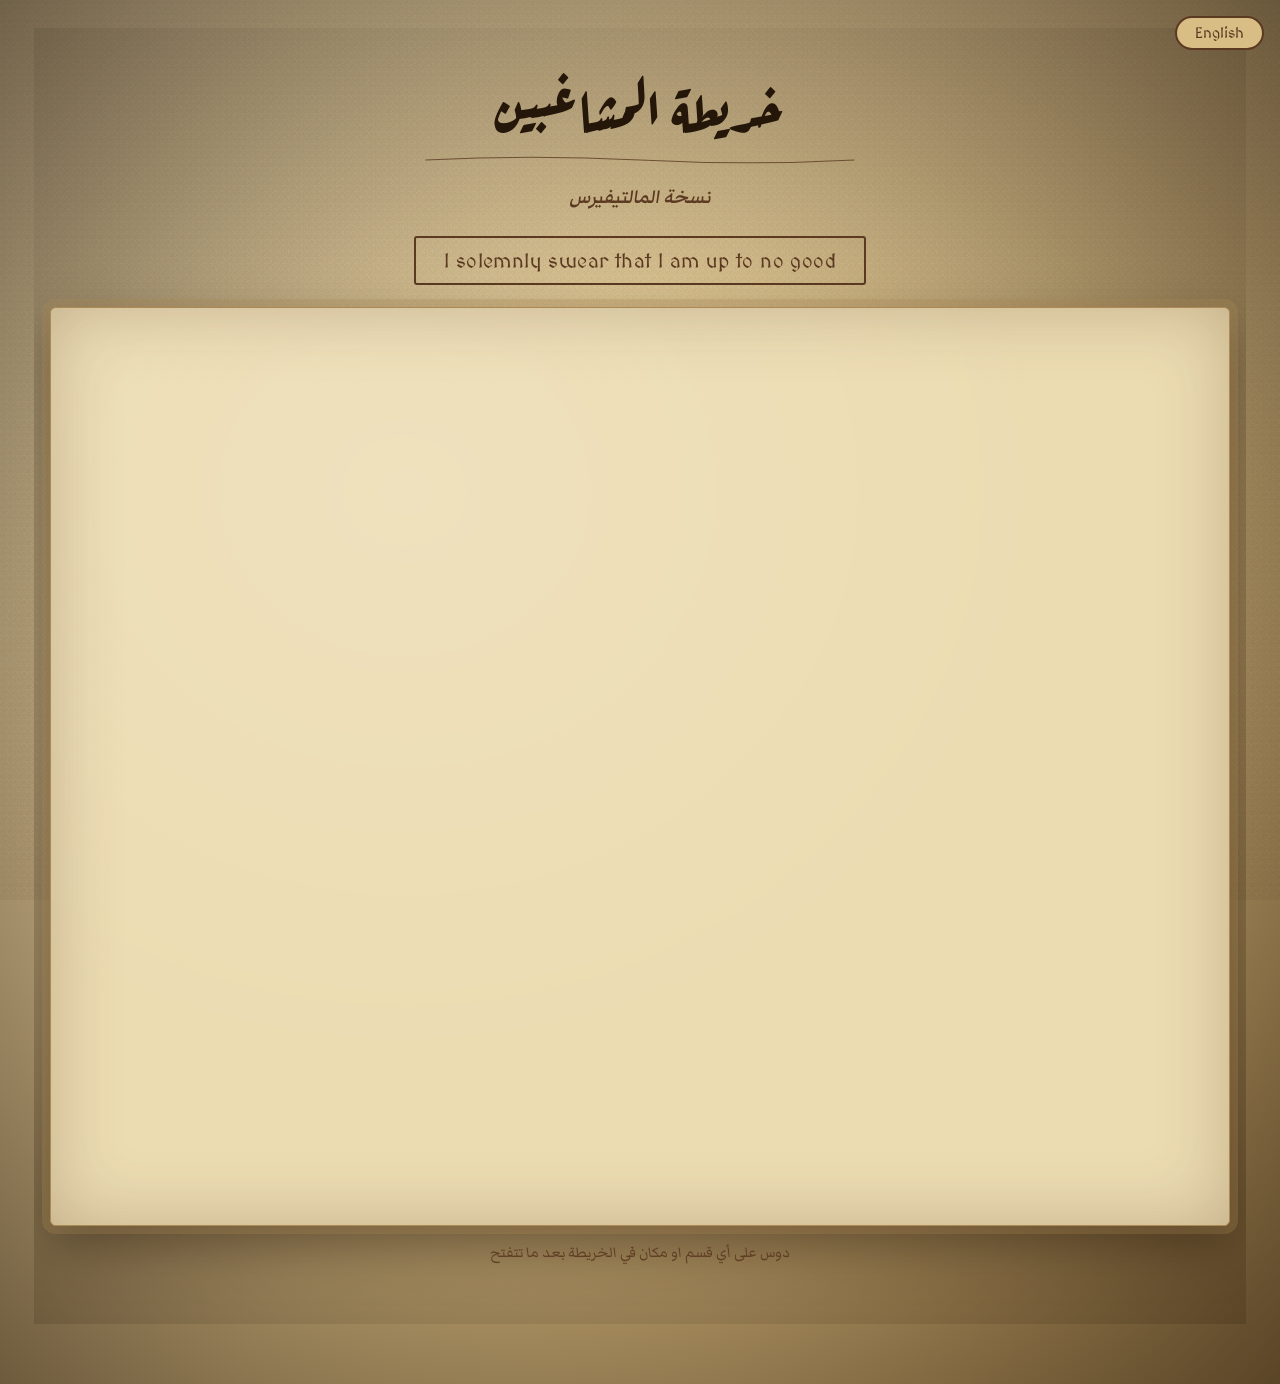
<file: index.html>
<!DOCTYPE html>
<html lang="ar" dir="rtl">
<head>
<meta charset="UTF-8">
<meta name="viewport" content="width=device-width, initial-scale=1.0">
<title>خريطة المشاغبين — نسخة المالتيفيرس</title>
<link rel="preconnect" href="https://fonts.googleapis.com">
<link href="https://fonts.googleapis.com/css2?family=Aref+Ruqaa:wght@400;700&family=Markazi+Text:wght@500;700&family=MedievalSharp&display=swap" rel="stylesheet">
<link rel="stylesheet" href="style.css">
</head>
<body class="lang-ar" id="pageBody">

<button class="lang-toggle" id="langToggle" data-ar-label="English" data-en-label="عربي">English</button>

<header>
  <h1 id="pageTitle" data-ar="خريطة المشاغبين" data-en="The Marauder's Map">خريطة المشاغبين</h1>
  <svg class="underline-flourish" viewBox="0 0 400 20" preserveAspectRatio="none">
    <path d="M5,10 Q100,2 200,10 T395,10" stroke="#5b3a21" stroke-width="1.5" fill="none"/>
  </svg>
  <p class="subtitle" id="pageSubtitle" data-ar="نسخة المالتيفيرس" data-en="Multiverse Edition">نسخة المالتيفيرس</p>
</header>

<button class="oath-btn" id="oathBtn">I solemnly swear that I am up to no good</button>

<div class="map-wrap" id="mapWrap">
  <svg id="map" viewBox="0 0 800 620" xmlns="http://www.w3.org/2000/svg" xmlns:xlink="http://www.w3.org/1999/xlink">

    <defs>
      <symbol id="bootprint" viewBox="-6 -11 12 22">
        <path d="M0,-10.5 C2.6,-10.5 4.2,-8.3 4.4,-5.2 C4.6,-2.6 4.1,0.6 3.6,3.2 C3.3,5 3.6,6.6 4,8 C4.3,9.1 3.6,10.2 2.2,10.4 C0.7,10.6 -0.7,10.6 -2.2,10.4 C-3.6,10.2 -4.3,9.1 -4,8 C-3.6,6.6 -3.3,5 -3.6,3.2 C-4.1,0.6 -4.6,-2.6 -4.4,-5.2 C-4.2,-8.3 -2.6,-10.5 0,-10.5 Z"/>
      </symbol>
      <filter id="roughPaper" x="-10%" y="-10%" width="120%" height="120%">
        <feTurbulence type="fractalNoise" baseFrequency="0.9" numOctaves="2" seed="7" result="noise"/>
        <feDisplacementMap in="SourceGraphic" in2="noise" scale="2.2"/>
      </filter>
    </defs>

    <!-- everything below is invisible until the oath is sworn (single opacity switch) -->
    <g class="ink-layer">

      <rect class="frame-outer" x="8" y="8" width="784" height="604" rx="4"/>
      <rect class="frame-inner" x="14" y="14" width="772" height="592" rx="3"/>

      <g opacity="0.5">
        <g transform="translate(300,220)"><ellipse class="ink-stain" rx="26" ry="16" opacity="0.05"/><ellipse class="ink-stain" rx="14" ry="9" opacity="0.06" transform="translate(10,4) rotate(20)"/></g>
        <g transform="translate(520,225)"><ellipse class="ink-stain" rx="22" ry="14" opacity="0.05"/><ellipse class="ink-stain" rx="12" ry="8" opacity="0.06" transform="translate(-8,5) rotate(-15)"/></g>
        <g transform="translate(255,430)"><ellipse class="ink-stain" rx="20" ry="13" opacity="0.05"/></g>
        <g transform="translate(560,425)"><ellipse class="ink-stain" rx="24" ry="15" opacity="0.05"/></g>
      </g>

      <path class="flourish" d="M20,34 Q30,20 46,22 Q34,26 34,38" />
      <circle class="flourish-dot" cx="46" cy="22" r="1.6"/>
      <path class="flourish" d="M780,34 Q770,20 754,22 Q766,26 766,38" />
      <circle class="flourish-dot" cx="754" cy="22" r="1.6"/>
      <path class="flourish" d="M20,586 Q30,600 46,598 Q34,594 34,582" />
      <circle class="flourish-dot" cx="46" cy="598" r="1.6"/>
      <path class="flourish" d="M780,586 Q770,600 754,598 Q766,594 766,582" />
      <circle class="flourish-dot" cx="754" cy="598" r="1.6"/>

      <g class="stamp" transform="translate(60,58) rotate(-14)">
        <circle r="36" stroke-width="2"/>
        <circle r="30" stroke-width="1"/>
        <text y="-4" font-size="11">MULTIVERSE</text>
        <text y="10" font-size="11">EDITION</text>
      </g>

      <g class="compass" transform="translate(748,52)">
        <line x1="0" y1="-24" x2="0" y2="24" stroke-width="1"/>
        <line x1="-24" y1="0" x2="24" y2="0" stroke-width="1"/>
        <path d="M0,-24 L5,-6 L0,-10 L-5,-6 Z" fill="var(--ink-sepia)" stroke="none"/>
        <text y="-30" font-size="12">N</text>
        <text y="40" font-size="11">S</text>
        <text x="32" y="4" font-size="11">E</text>
        <text x="-32" y="4" font-size="11">W</text>
      </g>

      <!-- corridors -->
      <path class="corridor" d="M400,470 L400,300"/>
      <path class="corridor" d="M400,470 Q400,270 400,112"/>
      <path class="corridor" d="M400,470 Q300,380 190,150"/>
      <path class="corridor" d="M400,470 Q500,380 610,150"/>
      <path class="corridor" d="M400,470 Q300,420 150,470"/>
      <path class="corridor" d="M400,470 Q510,405 660,430"/>
      <path class="corridor" d="M400,470 Q580,535 730,570"/>
      <path class="corridor" d="M400,470 Q400,520 400,560"/>

      <circle class="hub-mark" cx="400" cy="470" r="5"/>

      <!-- Multiversal Principal's Office — the big central one -->
      <g class="locale-group" data-name-ar="مكتب المدير المالتيڤيرسي" data-name-en="Multiverse Principal's Office" data-text-ar=" مكتب مديرنا شيرلوك بانر و تدخل تلاقي استقالات مرفوضة و مرتب غير مدفوع و المدير شغال ديزاينر لحد ما نجيب ديزاينر و شغال داتا كوليكتور لحد ما نجيب داتا كوليكتور و شغال واتساب مانجر لحد ما نجيب ناس للواتس و فيسبوك ميم لورد لحد ما نجيب" data-text-en="In the office of our manager, Sherlock Banner, you walk in to find rejected resignation letters and unpaid salaries." data-x="400" data-y="300">
        <image class="location-icon-img" href="multiverse-office.png" x="295" y="207" width="210" height="186" preserveAspectRatio="xMidYMid meet"/>
        <circle class="locale-hit" cx="400" cy="300" r="125"/>
        <text class="locale-label hero-label" x="400" y="413"></text>
      </g>

      <!-- Vice Principal's Office — a regular department like the rest -->
      <g class="locale-group" data-name-ar="مكتب نائب المدير" data-name-en="Vice Principal's Office" data-text-ar="   مكتب اليان هتدخل تلاقي فرو قطط و ميمز ساعات بتضحك و ساعات لا تلاقيه برضو دايس في كل الاقسام عادي" data-text-en=" Alian's office... you walk in and find cat fur." data-x="400" data-y="78">
        <image class="location-icon-img" href="vice-principal.png" x="344" y="28.5" width="112" height="99" preserveAspectRatio="xMidYMid meet"/>
        <circle class="locale-hit" cx="400" cy="78" r="70"/>
        <text class="locale-label" x="400" y="18.5"></text>
      </g>

      <!-- Data Collectors Dep. -->
      <g class="locale-group" data-name-ar="قسم جمع البيانات" data-name-en="Data Collectors Dept." data-text-ar="التيم المجتهد المفضل تيم الداتا بيجمعوا معلومات هاري بوتر و اسئلة و هكذا متبصلهمش بقي عشان الدمعة هتفر من عينيهم بعد تاسك الدوري. " data-text-en="The favorite, hardworking team — the Data team. They gather all the Harry Potter facts and trivia, so don't look at them too closely or tears will well up in their eyes after the round's task. Let's just say there's definitely a bit of a data hoarder among them." data-text-en="The favorite, hardworking team—the Data team—don't look at them too closely, or tears will well up in their eyes after the Round task." data-x="190" data-y="150">
        <image class="location-icon-img" href="data-collectors.png" x="134" y="100.5" width="112" height="99" preserveAspectRatio="xMidYMid meet"/>
        <circle class="locale-hit" cx="190" cy="150" r="70"/>
        <text class="locale-label" x="190" y="88.5"></text>
      </g>

      <!-- Facebook Management Dep. -->
      <g class="locale-group" data-name-ar="قسم إدارة فيسبوك" data-name-en="Facebook Management Dept." data-text-ar="تيم الفيس يعني الريتش يعني الكومنتات يعني البوستات الي بتشتم سنيب و دريكو و عندهم رحمة و رنيم مش ناقصهم حاجة تحية للتيم المشطشط" data-text-en="Team Facebook means reach, engagement, and posts dissing Snip and Draco—shoutout to the fiery crew." data-x="610" data-y="150">
        <image class="location-icon-img" href="facebook.png" x="554" y="100.5" width="112" height="99" preserveAspectRatio="xMidYMid meet"/>
        <circle class="locale-hit" cx="610" cy="150" r="70"/>
        <text class="locale-label" x="610" y="88.5"></text>
      </g>

      <!-- Video Editing & Design Dep. (merged) -->
      <g class="locale-group" data-name-ar="قسم المونتاج والتصميم" data-name-en="Video Editing &amp; Design Dept." data-text-ar="لأ نقف وقفة في تيمي العظيم، سمعت إن عندهم ديزاينر شاطرة اسمها عهد هتلاقوها بتلف في الخريطة هنا، من وجهة نظري محتاجة تدوها مرتب، وشها بيقول كده (التيم ده عظيم)" data-text-en="Let's pause for a moment on my amazing team — I heard they have a talented designer named Ahd, you'll find her wandering around this map. In my opinion, she deserves a raise — her face says it all (this team is amazing)." data-x="150" data-y="470">
        <image class="location-icon-img" href="viddep.png" x="94" y="420.5" width="112" height="99" preserveAspectRatio="xMidYMid meet"/>
        <circle class="locale-hit" cx="150" cy="470" r="70"/>
        <text class="locale-label" x="150" y="408.5"></text>
      </g>

      <!-- WhatsApp Management Dep. -->
      <g class="locale-group" data-name-ar="قسم إدارة واتساب" data-name-en="WhatsApp Management Dept." data-text-ar=" ادب اخلاق التزام فتح جروبات في مواعيد محددة و ادمنز و حوارات (بطبل للاقسام الي معرفهاش + مش مسمحاكم عشان اتشال مني ادمن الواتس)" data-text-en="Manners, ethics, commitment, opening groups right on schedule, admins and endless chats (shoutout to the departments that don't even know this team exists — and no, I'm not letting you get my WhatsApp admin taken away from me)." data-x="660" data-y="430">
        <image class="location-icon-img" href="whatsapp.png" x="604" y="380.5" width="112" height="99" preserveAspectRatio="xMidYMid meet"/>
        <circle class="locale-hit" cx="660" cy="430" r="70"/>
        <text class="locale-label" x="660" y="368.5"></text>
      </g>

      <!-- Channel Management Dep. -->
      <g class="locale-group" data-name-ar="قسم إدارة القنوات" data-name-en="Channel Management Dept." data-text-ar="شكلهم ناس محترمة ولابسة بدل يعني" data-text-en="They look like proper, respectable people — dressed in suits and everything." data-x="730" data-y="570">
        <image class="location-icon-img" href="channel-management.png" x="674" y="520.5" width="112" height="99" preserveAspectRatio="xMidYMid meet"/>
        <circle class="locale-hit" cx="730" cy="570" r="70"/>
        <text class="locale-label" x="730" y="508.5"></text>
      </g>

      <!-- Analysis & Development Dep. -->
      <g class="locale-group" data-name-ar="مكتب التحليل والتطوير" data-name-en="Analysis &amp; Development Dept." data-text-ar="يعني ده تيم أنا لسه مكتشفة إنه موجود حالًا، فشكلهم ناس طيبة بيشتغلوا في سكات" data-text-en="Honestly, this is a team I just found out exists — they seem like sweet people quietly getting the work done." data-x="400" data-y="560">
        <image class="location-icon-img" href="analysis-development.png" x="344" y="510.5" width="112" height="99" preserveAspectRatio="xMidYMid meet"/>
        <circle class="locale-hit" cx="400" cy="560" r="70"/>
        <text class="locale-label" x="400" y="498.5"></text>
      </g>

      <!-- Multiverse visitor trails: hand-wandering routes, all in the same brown ink -->
      <g id="multiverseTrails">
        <path class="trail-line" id="trail1" d="M95,42 Q160,75 95,115 Q45,145 135,160 Q225,175 245,120 Q275,70 382,66"/>
        <path class="trail-line" id="trail2" d="M705,44 Q640,70 715,120 Q750,155 655,168 Q575,178 550,125 Q510,80 418,66"/>
        <path class="trail-line" id="trail3" d="M45,300 Q120,270 65,215 Q30,170 125,158 Q215,148 225,195 Q235,235 295,195 Q345,150 378,92"/>
        <path class="trail-line" id="trail4" d="M755,305 Q680,255 735,205 Q765,155 675,155 Q595,155 575,195 Q560,245 505,200 Q470,155 422,92"/>
        <path class="trail-line" id="trail5" d="M145,605 Q220,565 155,515 Q100,470 200,455 Q290,445 245,385 Q210,335 305,300 Q380,270 335,205 Q310,155 388,104"/>
        <path class="trail-line" id="trail6" d="M655,600 Q580,555 650,510 Q705,470 605,465 Q515,455 555,395 Q590,335 495,305 Q420,275 465,205 Q490,155 412,104"/>
        <path class="trail-line" id="trail7" d="M330,608 Q260,540 320,470 Q380,410 300,350 Q230,290 310,230 Q380,170 300,110 Q250,60 330,15"/>

        <g id="multiverseFootprints">
          <g class="footprint-set" id="fp-trail1"></g>
          <g class="footprint-set" id="fp-trail2"></g>
          <g class="footprint-set" id="fp-trail3"></g>
          <g class="footprint-set" id="fp-trail4"></g>
          <g class="footprint-set" id="fp-trail5"></g>
          <g class="footprint-set" id="fp-trail6"></g>
          <g class="footprint-set" id="fp-trail7"></g>
        </g>

        <!-- walkers: feet rotate with the path, name-banner rides above them but stays upright -->
        <g class="walkers">
          <g class="walker-foot" data-trail="trail1">
            <use href="#bootprint" class="bootprint" width="9" height="16" x="-4.5" y="-8"/>
          </g>
          <g class="walker-banner" data-trail="trail1">
            <g class="name-banner" transform="translate(0,-30)" data-ar-l1="شيرلوك" data-ar-l2="بانر" data-en-l1="Sherlock" data-en-l2="Banner">
              <image href="banner.png" x="-90" y="-60" width="180" height="120" preserveAspectRatio="xMidYMid meet"/>
              <text class="banner-text banner-line1" x="-7" y="-27"></text>
              <text class="banner-text banner-line2" x="14" y="-6"></text>
            </g>
          </g>
          <g class="walker-foot" data-trail="trail2">
            <use href="#bootprint" class="bootprint" width="9" height="16" x="-4.5" y="-8"/>
          </g>
          <g class="walker-banner" data-trail="trail2">
            <g class="name-banner" transform="translate(0,-30)" data-ar-l1="اليان" data-ar-l2="بانر" data-en-l1="Alian" data-en-l2="Banner">
              <image href="banner.png" x="-90" y="-60" width="180" height="120" preserveAspectRatio="xMidYMid meet"/>
              <text class="banner-text banner-line1" x="-7" y="-27"></text>
              <text class="banner-text banner-line2" x="14" y="-6"></text>
            </g>
          </g>
          <g class="walker-foot" data-trail="trail3">
            <use href="#bootprint" class="bootprint" width="9" height="16" x="-4.5" y="-8"/>
          </g>
          <g class="walker-banner" data-trail="trail3">
            <g class="name-banner" transform="translate(0,-30)" data-ar-l1="عهد" data-ar-l2="بنت لا أحد" data-en-l1="Ahd" data-en-l2="Bint La Ahad">
              <image href="banner.png" x="-90" y="-60" width="180" height="120" preserveAspectRatio="xMidYMid meet"/>
              <text class="banner-text banner-line1" x="-7" y="-27"></text>
              <text class="banner-text banner-line2" x="14" y="-6"></text>
            </g>
          </g>
          <g class="walker-foot" data-trail="trail4">
            <use href="#bootprint" class="bootprint" width="9" height="16" x="-4.5" y="-8"/>
          </g>
          <g class="walker-banner" data-trail="trail4">
            <g class="name-banner" transform="translate(0,-30)" data-ar-l1="ريونا" data-ar-l2="بانر" data-en-l1="Riona" data-en-l2="Banner">
              <image href="banner.png" x="-90" y="-60" width="180" height="120" preserveAspectRatio="xMidYMid meet"/>
              <text class="banner-text banner-line1" x="-7" y="-27"></text>
              <text class="banner-text banner-line2" x="14" y="-6"></text>
            </g>
          </g>
          <g class="walker-foot" data-trail="trail5">
            <use href="#bootprint" class="bootprint" width="9" height="16" x="-4.5" y="-8"/>
          </g>
          <g class="walker-banner" data-trail="trail5">
            <g class="name-banner" transform="translate(0,-30)" data-ar-l1="رنيم" data-ar-l2="لبودي" data-en-l1="Raneem" data-en-l2="Younes">
              <image href="banner.png" x="-90" y="-60" width="180" height="120" preserveAspectRatio="xMidYMid meet"/>
              <text class="banner-text banner-line1" x="-7" y="-27"></text>
              <text class="banner-text banner-line2" x="14" y="-6"></text>
            </g>
          </g>
          <g class="walker-foot" data-trail="trail6">
            <use href="#bootprint" class="bootprint" width="9" height="16" x="-4.5" y="-8"/>
          </g>
          <g class="walker-banner" data-trail="trail6">
            <g class="name-banner" transform="translate(0,-30)" data-ar-l1="رحمة" data-ar-l2="رمضان" data-en-l1="Rahma" data-en-l2="Ramadan">
              <image href="banner.png" x="-90" y="-60" width="180" height="120" preserveAspectRatio="xMidYMid meet"/>
              <text class="banner-text banner-line1" x="-7" y="-27"></text>
              <text class="banner-text banner-line2" x="14" y="-6"></text>
            </g>
          </g>
          <g class="walker-foot" data-trail="trail7">
            <use href="#bootprint" class="bootprint" width="9" height="16" x="-4.5" y="-8"/>
          </g>
          <g class="walker-banner" data-trail="trail7">
            <g class="name-banner" transform="translate(0,-30)" data-ar-l1="أحمد" data-ar-l2="محمود" data-en-l1="Ahmed" data-en-l2="Mahmoud">
              <image href="banner.png" x="-90" y="-60" width="180" height="120" preserveAspectRatio="xMidYMid meet"/>
              <text class="banner-text banner-line1" x="-7" y="-27"></text>
              <text class="banner-text banner-line2" x="14" y="-6"></text>
            </g>
          </g>
        </g>
      </g>

    </g>
  </svg>
</div>

<div class="hint" id="pageHint" data-ar="دوس على أي قسم او مكان في الخريطة بعد ما تتفتح" data-en="Tap anywhere on the map to reveal its story">دوسي على أي مكان في الخريطة عشان تشوفي حكايته</div>

<script src="script.js"></script>
</body>
</html>
</file>
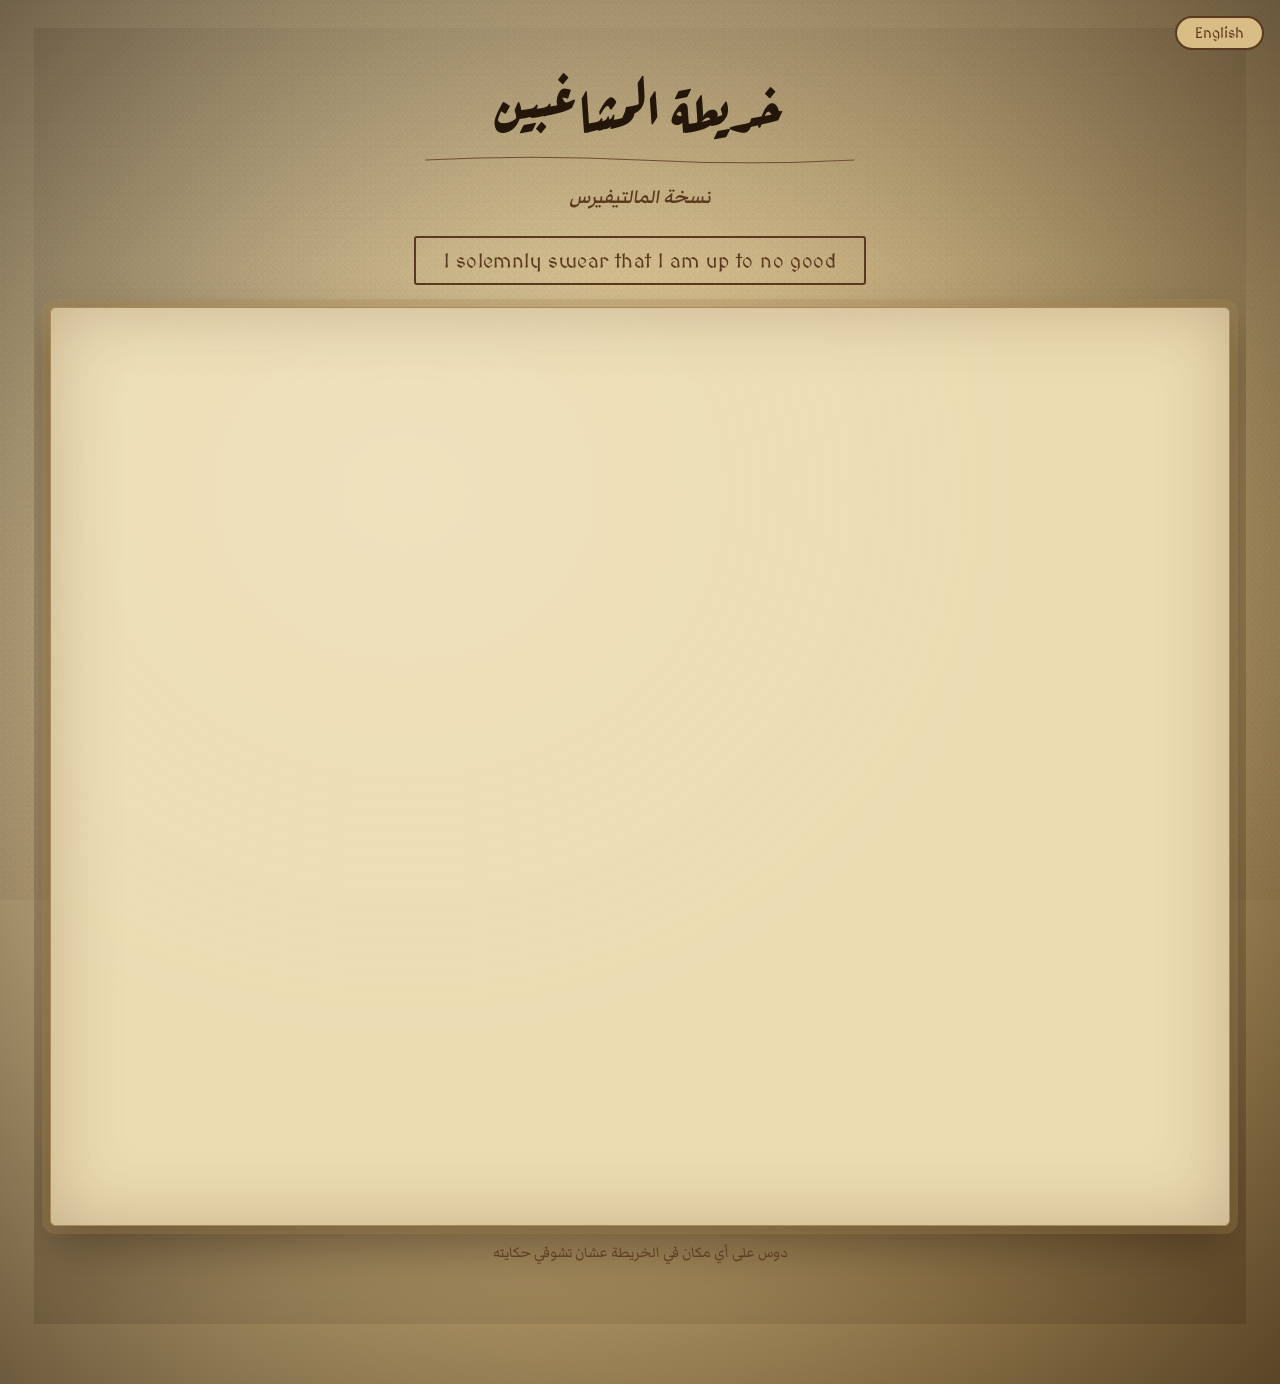
<file: index (2).html>
<!DOCTYPE html>
<html lang="ar" dir="rtl">
<head>
<meta charset="UTF-8">
<meta name="viewport" content="width=device-width, initial-scale=1.0">
<title>خريطة المشاغبين — نسخة المالتيفيرس</title>
<link rel="preconnect" href="https://fonts.googleapis.com">
<link href="https://fonts.googleapis.com/css2?family=Aref+Ruqaa:wght@400;700&family=Markazi+Text:wght@500;700&family=MedievalSharp&display=swap" rel="stylesheet">
<link rel="stylesheet" href="style.css">
</head>
<body class="lang-ar" id="pageBody">

<button class="lang-toggle" id="langToggle" data-ar-label="English" data-en-label="عربي">English</button>

<header>
  <h1 id="pageTitle" data-ar="خريطة المشاغبين" data-en="The Marauder's Map">خريطة المشاغبين</h1>
  <svg class="underline-flourish" viewBox="0 0 400 20" preserveAspectRatio="none">
    <path d="M5,10 Q100,2 200,10 T395,10" stroke="#5b3a21" stroke-width="1.5" fill="none"/>
  </svg>
  <p class="subtitle" id="pageSubtitle" data-ar="نسخة المالتيفيرس" data-en="Multiverse Edition">نسخة المالتيفيرس</p>
</header>

<button class="oath-btn" id="oathBtn">I solemnly swear that I am up to no good</button>

<div class="map-wrap" id="mapWrap">
  <svg id="map" viewBox="0 0 800 620" xmlns="http://www.w3.org/2000/svg" xmlns:xlink="http://www.w3.org/1999/xlink">

    <defs>
      <symbol id="bootprint" viewBox="-6 -11 12 22">
        <path d="M0,-10.5 C2.6,-10.5 4.2,-8.3 4.4,-5.2 C4.6,-2.6 4.1,0.6 3.6,3.2 C3.3,5 3.6,6.6 4,8 C4.3,9.1 3.6,10.2 2.2,10.4 C0.7,10.6 -0.7,10.6 -2.2,10.4 C-3.6,10.2 -4.3,9.1 -4,8 C-3.6,6.6 -3.3,5 -3.6,3.2 C-4.1,0.6 -4.6,-2.6 -4.4,-5.2 C-4.2,-8.3 -2.6,-10.5 0,-10.5 Z"/>
      </symbol>
      <filter id="roughPaper" x="-10%" y="-10%" width="120%" height="120%">
        <feTurbulence type="fractalNoise" baseFrequency="0.9" numOctaves="2" seed="7" result="noise"/>
        <feDisplacementMap in="SourceGraphic" in2="noise" scale="2.2"/>
      </filter>
    </defs>

    <!-- everything below is invisible until the oath is sworn (single opacity switch) -->
    <g class="ink-layer">

      <rect class="frame-outer" x="8" y="8" width="784" height="604" rx="4"/>
      <rect class="frame-inner" x="14" y="14" width="772" height="592" rx="3"/>

      <g opacity="0.5">
        <g transform="translate(300,220)"><ellipse class="ink-stain" rx="26" ry="16" opacity="0.05"/><ellipse class="ink-stain" rx="14" ry="9" opacity="0.06" transform="translate(10,4) rotate(20)"/></g>
        <g transform="translate(520,225)"><ellipse class="ink-stain" rx="22" ry="14" opacity="0.05"/><ellipse class="ink-stain" rx="12" ry="8" opacity="0.06" transform="translate(-8,5) rotate(-15)"/></g>
        <g transform="translate(255,430)"><ellipse class="ink-stain" rx="20" ry="13" opacity="0.05"/></g>
        <g transform="translate(560,425)"><ellipse class="ink-stain" rx="24" ry="15" opacity="0.05"/></g>
      </g>

      <path class="flourish" d="M20,34 Q30,20 46,22 Q34,26 34,38" />
      <circle class="flourish-dot" cx="46" cy="22" r="1.6"/>
      <path class="flourish" d="M780,34 Q770,20 754,22 Q766,26 766,38" />
      <circle class="flourish-dot" cx="754" cy="22" r="1.6"/>
      <path class="flourish" d="M20,586 Q30,600 46,598 Q34,594 34,582" />
      <circle class="flourish-dot" cx="46" cy="598" r="1.6"/>
      <path class="flourish" d="M780,586 Q770,600 754,598 Q766,594 766,582" />
      <circle class="flourish-dot" cx="754" cy="598" r="1.6"/>

      <g class="stamp" transform="translate(60,58) rotate(-14)">
        <circle r="36" stroke-width="2"/>
        <circle r="30" stroke-width="1"/>
        <text y="-4" font-size="11">MULTIVERSE</text>
        <text y="10" font-size="11">EDITION</text>
      </g>

      <g class="compass" transform="translate(748,52)">
        <line x1="0" y1="-24" x2="0" y2="24" stroke-width="1"/>
        <line x1="-24" y1="0" x2="24" y2="0" stroke-width="1"/>
        <path d="M0,-24 L5,-6 L0,-10 L-5,-6 Z" fill="var(--ink-sepia)" stroke="none"/>
        <text y="-30" font-size="12">N</text>
        <text y="40" font-size="11">S</text>
        <text x="32" y="4" font-size="11">E</text>
        <text x="-32" y="4" font-size="11">W</text>
      </g>

      <!-- corridors -->
      <path class="corridor" d="M400,470 L400,300"/>
      <path class="corridor" d="M400,470 Q400,270 400,112"/>
      <path class="corridor" d="M400,470 Q300,380 190,150"/>
      <path class="corridor" d="M400,470 Q500,380 610,150"/>
      <path class="corridor" d="M400,470 Q300,420 150,470"/>
      <path class="corridor" d="M400,470 Q510,405 660,430"/>
      <path class="corridor" d="M400,470 Q580,535 730,570"/>
      <path class="corridor" d="M400,470 Q400,520 400,560"/>

      <circle class="hub-mark" cx="400" cy="470" r="5"/>

      <!-- Multiversal Principal's Office — the big central one -->
      <g class="locale-group" data-name-ar="مكتب المدير المالتيڤيرسي" data-name-en="Multiverse Principal's Office" data-text-ar="مكتب مديرنا شيرلوك بانر و تدخل تلاقي استقالات مرفوضة و مرتب غير مدفوع" data-text-en="In the office of our manager, Sherlock Banner, you walk in to find rejected resignation letters and unpaid salaries." data-x="400" data-y="300">
        <image class="location-icon-img" href="multiverse-office.png" x="295" y="207" width="210" height="186" preserveAspectRatio="xMidYMid meet"/>
        <circle class="locale-hit" cx="400" cy="300" r="125"/>
        <text class="locale-label hero-label" x="400" y="413"></text>
      </g>

      <!-- Vice Principal's Office — a regular department like the rest -->
      <g class="locale-group" data-name-ar="مكتب نائب المدير" data-name-en="Vice Principal's Office" data-text-ar=" مكتب اليان هتدخل تلاقي فرو قطط" data-text-en=" Alian's office... you walk in and find cat fur." data-x="400" data-y="78">
        <image class="location-icon-img" href="vice-principal.png" x="344" y="28.5" width="112" height="99" preserveAspectRatio="xMidYMid meet"/>
        <circle class="locale-hit" cx="400" cy="78" r="70"/>
        <text class="locale-label" x="400" y="18.5"></text>
      </g>

      <!-- Data Collectors Dep. -->
      <g class="locale-group" data-name-ar="قسم جمع البيانات" data-name-en="Data Collectors Dept." data-text-ar="التيم المجتهد المفضل تيم الداتا بيجمعوا معلومات هاري بوتر و اسئلة و هكذا متبصلهمش بقي عشان الدمعة هتفر من عينيهم بعد تاسك الدوري. ده كفاية إن فيه أم حنفي يعني" data-text-en="The favorite, hardworking team — the Data team. They gather all the Harry Potter facts and trivia, so don't look at them too closely or tears will well up in their eyes after the round's task. Let's just say there's definitely a bit of a data hoarder among them." data-text-en="The favorite, hardworking team—the Data team—don't look at them too closely, or tears will well up in their eyes after the Round task." data-x="190" data-y="150">
        <image class="location-icon-img" href="data-collectors.png" x="134" y="100.5" width="112" height="99" preserveAspectRatio="xMidYMid meet"/>
        <circle class="locale-hit" cx="190" cy="150" r="70"/>
        <text class="locale-label" x="190" y="88.5"></text>
      </g>

      <!-- Facebook Management Dep. -->
      <g class="locale-group" data-name-ar="قسم إدارة فيسبوك" data-name-en="Facebook Management Dept." data-text-ar="تيم الفيس يعني الريتش يعني الكونتات يعني البوستات الي بتشتم سنيب و دريكو تحية للتيم المشطشط" data-text-en="Team Facebook means reach, engagement, and posts dissing Snip and Draco—shoutout to the fiery crew." data-x="610" data-y="150">
        <image class="location-icon-img" href="facebook.png" x="554" y="100.5" width="112" height="99" preserveAspectRatio="xMidYMid meet"/>
        <circle class="locale-hit" cx="610" cy="150" r="70"/>
        <text class="locale-label" x="610" y="88.5"></text>
      </g>

      <!-- Video Editing & Design Dep. (merged) -->
      <g class="locale-group" data-name-ar="قسم المونتاج والتصميم" data-name-en="Video Editing &amp; Design Dept." data-text-ar="لأ نقف وقفة في تيمي العظيم، سمعت إن عندهم ديزاينر شاطرة اسمها عهد هتلاقوها بتلف في الخريطة هنا، من وجهة نظري محتاجة تدوها مرتب، وشها بيقول كده (التيم ده عظيم)" data-text-en="Let's pause for a moment on my amazing team — I heard they have a talented designer named Ahd, you'll find her wandering around this map. In my opinion, she deserves a raise — her face says it all (this team is amazing)." data-x="150" data-y="470">
        <image class="location-icon-img" href="viddep.png" x="94" y="420.5" width="112" height="99" preserveAspectRatio="xMidYMid meet"/>
        <circle class="locale-hit" cx="150" cy="470" r="70"/>
        <text class="locale-label" x="150" y="408.5"></text>
      </g>

      <!-- WhatsApp Management Dep. -->
      <g class="locale-group" data-name-ar="قسم إدارة واتساب" data-name-en="WhatsApp Management Dept." data-text-ar="أدب، أخلاق، التزام، فتح جروبات في مواعيد محددة، وأدمنز وحوارات (بتطبيل للأقسام اللي معرفهاش + مش هسمحلكم عشان اتشال مني أدمن الواتس)" data-text-en="Manners, ethics, commitment, opening groups right on schedule, admins and endless chats (shoutout to the departments that don't even know this team exists — and no, I'm not letting you get my WhatsApp admin taken away from me)." data-x="660" data-y="430">
        <image class="location-icon-img" href="whatsapp.png" x="604" y="380.5" width="112" height="99" preserveAspectRatio="xMidYMid meet"/>
        <circle class="locale-hit" cx="660" cy="430" r="70"/>
        <text class="locale-label" x="660" y="368.5"></text>
      </g>

      <!-- Channel Management Dep. -->
      <g class="locale-group" data-name-ar="قسم إدارة القنوات" data-name-en="Channel Management Dept." data-text-ar="شكلهم ناس محترمة ولابسة بدل يعني" data-text-en="They look like proper, respectable people — dressed in suits and everything." data-x="730" data-y="570">
        <image class="location-icon-img" href="channel-management.png" x="674" y="520.5" width="112" height="99" preserveAspectRatio="xMidYMid meet"/>
        <circle class="locale-hit" cx="730" cy="570" r="70"/>
        <text class="locale-label" x="730" y="508.5"></text>
      </g>

      <!-- Analysis & Development Dep. -->
      <g class="locale-group" data-name-ar="مكتب التحليل والتطوير" data-name-en="Analysis &amp; Development Dept." data-text-ar="يعني ده تيم أنا لسه مكتشفة إنه موجود حالًا، فشكلهم ناس طيبة بيشتغلوا في سكات" data-text-en="Honestly, this is a team I just found out exists — they seem like sweet people quietly getting the work done." data-x="400" data-y="560">
        <image class="location-icon-img" href="analysis-development.png" x="344" y="510.5" width="112" height="99" preserveAspectRatio="xMidYMid meet"/>
        <circle class="locale-hit" cx="400" cy="560" r="70"/>
        <text class="locale-label" x="400" y="498.5"></text>
      </g>

      <!-- Multiverse visitor trails: hand-wandering routes, all in the same brown ink -->
      <g id="multiverseTrails">
        <path class="trail-line" id="trail1" d="M95,42 Q160,75 95,115 Q45,145 135,160 Q225,175 245,120 Q275,70 382,66"/>
        <path class="trail-line" id="trail2" d="M705,44 Q640,70 715,120 Q750,155 655,168 Q575,178 550,125 Q510,80 418,66"/>
        <path class="trail-line" id="trail3" d="M45,300 Q120,270 65,215 Q30,170 125,158 Q215,148 225,195 Q235,235 295,195 Q345,150 378,92"/>
        <path class="trail-line" id="trail4" d="M755,305 Q680,255 735,205 Q765,155 675,155 Q595,155 575,195 Q560,245 505,200 Q470,155 422,92"/>
        <path class="trail-line" id="trail5" d="M145,605 Q220,565 155,515 Q100,470 200,455 Q290,445 245,385 Q210,335 305,300 Q380,270 335,205 Q310,155 388,104"/>
        <path class="trail-line" id="trail6" d="M655,600 Q580,555 650,510 Q705,470 605,465 Q515,455 555,395 Q590,335 495,305 Q420,275 465,205 Q490,155 412,104"/>
        <path class="trail-line" id="trail7" d="M330,608 Q260,540 320,470 Q380,410 300,350 Q230,290 310,230 Q380,170 300,110 Q250,60 330,15"/>

        <g id="multiverseFootprints">
          <g class="footprint-set" id="fp-trail1"></g>
          <g class="footprint-set" id="fp-trail2"></g>
          <g class="footprint-set" id="fp-trail3"></g>
          <g class="footprint-set" id="fp-trail4"></g>
          <g class="footprint-set" id="fp-trail5"></g>
          <g class="footprint-set" id="fp-trail6"></g>
          <g class="footprint-set" id="fp-trail7"></g>
        </g>

        <!-- walkers: feet rotate with the path, name-banner rides above them but stays upright -->
        <g class="walkers">
          <g class="walker-foot" data-trail="trail1">
            <use href="#bootprint" class="bootprint" width="9" height="16" x="-4.5" y="-8"/>
          </g>
          <g class="walker-banner" data-trail="trail1">
            <g class="name-banner" transform="translate(0,-30)" data-ar-l1="شيرلوك" data-ar-l2="بانر" data-en-l1="Sherlock" data-en-l2="Banner">
              <image href="banner.png" x="-90" y="-60" width="180" height="120" preserveAspectRatio="xMidYMid meet"/>
              <text class="banner-text banner-line1" x="-7" y="-27"></text>
              <text class="banner-text banner-line2" x="14" y="-6"></text>
            </g>
          </g>
          <g class="walker-foot" data-trail="trail2">
            <use href="#bootprint" class="bootprint" width="9" height="16" x="-4.5" y="-8"/>
          </g>
          <g class="walker-banner" data-trail="trail2">
            <g class="name-banner" transform="translate(0,-30)" data-ar-l1="اليان" data-ar-l2="بانر" data-en-l1="Alian" data-en-l2="Banner">
              <image href="banner.png" x="-90" y="-60" width="180" height="120" preserveAspectRatio="xMidYMid meet"/>
              <text class="banner-text banner-line1" x="-7" y="-27"></text>
              <text class="banner-text banner-line2" x="14" y="-6"></text>
            </g>
          </g>
          <g class="walker-foot" data-trail="trail3">
            <use href="#bootprint" class="bootprint" width="9" height="16" x="-4.5" y="-8"/>
          </g>
          <g class="walker-banner" data-trail="trail3">
            <g class="name-banner" transform="translate(0,-30)" data-ar-l1="عهد" data-ar-l2="بنت لا أحد" data-en-l1="Ahd" data-en-l2="Bint La Ahad">
              <image href="banner.png" x="-90" y="-60" width="180" height="120" preserveAspectRatio="xMidYMid meet"/>
              <text class="banner-text banner-line1" x="-7" y="-27"></text>
              <text class="banner-text banner-line2" x="14" y="-6"></text>
            </g>
          </g>
          <g class="walker-foot" data-trail="trail4">
            <use href="#bootprint" class="bootprint" width="9" height="16" x="-4.5" y="-8"/>
          </g>
          <g class="walker-banner" data-trail="trail4">
            <g class="name-banner" transform="translate(0,-30)" data-ar-l1="ريونا" data-ar-l2="بانر" data-en-l1="Riona" data-en-l2="Banner">
              <image href="banner.png" x="-90" y="-60" width="180" height="120" preserveAspectRatio="xMidYMid meet"/>
              <text class="banner-text banner-line1" x="-7" y="-27"></text>
              <text class="banner-text banner-line2" x="14" y="-6"></text>
            </g>
          </g>
          <g class="walker-foot" data-trail="trail5">
            <use href="#bootprint" class="bootprint" width="9" height="16" x="-4.5" y="-8"/>
          </g>
          <g class="walker-banner" data-trail="trail5">
            <g class="name-banner" transform="translate(0,-30)" data-ar-l1="رنيم" data-ar-l2="لبودي" data-en-l1="Raneem" data-en-l2="Younes">
              <image href="banner.png" x="-90" y="-60" width="180" height="120" preserveAspectRatio="xMidYMid meet"/>
              <text class="banner-text banner-line1" x="-7" y="-27"></text>
              <text class="banner-text banner-line2" x="14" y="-6"></text>
            </g>
          </g>
          <g class="walker-foot" data-trail="trail6">
            <use href="#bootprint" class="bootprint" width="9" height="16" x="-4.5" y="-8"/>
          </g>
          <g class="walker-banner" data-trail="trail6">
            <g class="name-banner" transform="translate(0,-30)" data-ar-l1="رحمة" data-ar-l2="رمضان" data-en-l1="Rahma" data-en-l2="Ramadan">
              <image href="banner.png" x="-90" y="-60" width="180" height="120" preserveAspectRatio="xMidYMid meet"/>
              <text class="banner-text banner-line1" x="-7" y="-27"></text>
              <text class="banner-text banner-line2" x="14" y="-6"></text>
            </g>
          </g>
          <g class="walker-foot" data-trail="trail7">
            <use href="#bootprint" class="bootprint" width="9" height="16" x="-4.5" y="-8"/>
          </g>
          <g class="walker-banner" data-trail="trail7">
            <g class="name-banner" transform="translate(0,-30)" data-ar-l1="أحمد" data-ar-l2="محمود" data-en-l1="Ahmed" data-en-l2="Mahmoud">
              <image href="banner.png" x="-90" y="-60" width="180" height="120" preserveAspectRatio="xMidYMid meet"/>
              <text class="banner-text banner-line1" x="-7" y="-27"></text>
              <text class="banner-text banner-line2" x="14" y="-6"></text>
            </g>
          </g>
        </g>
      </g>

    </g>
  </svg>
</div>

<div class="hint" id="pageHint" data-ar="دوس على أي مكان في الخريطة عشان تشوفي حكايته" data-en="Tap anywhere on the map to reveal its story">دوسي على أي مكان في الخريطة عشان تشوفي حكايته</div>

<script src="script.js"></script>
</body>
</html>
</file>
<file: style.css>
:root{
  --parchment: #ecdcb2;
  --parchment-dark: #d8bd85;
  --parchment-shadow: #ab8a53;
  --ink: #241609;
  --ink-sepia: #5b3a21;
  --wax: #7a1f1f;
  --gold: #9c6f1e;
  --vignette: rgba(36,22,9,0.6);
  --print-ink: #2a1a0d;
}

*{ box-sizing:border-box; }

html,body{
  margin:0;
  min-height:100vh;
  background:
    radial-gradient(ellipse at center, transparent 40%, var(--vignette) 100%),
    linear-gradient(135deg, var(--parchment) 0%, var(--parchment-dark) 60%, var(--parchment-shadow) 100%);
  font-family:'Markazi Text', serif;
  color:var(--ink);
  display:flex;
  flex-direction:column;
  align-items:center;
  padding:28px 16px 60px;
  overflow-x:hidden;
}

body::before{
  content:'';
  position:fixed; inset:0;
  background-image:
    repeating-radial-gradient(circle at 20% 30%, rgba(90,58,33,0.06) 0, transparent 2px),
    repeating-radial-gradient(circle at 70% 80%, rgba(90,58,33,0.05) 0, transparent 3px);
  background-size: 6px 6px, 9px 9px;
  pointer-events:none;
  mix-blend-mode:multiply;
  z-index:0;
}

/* language switcher - fixed corner, always reachable */
.lang-toggle{
  position:fixed;
  top:16px;
  right:16px;
  font-family:'MedievalSharp', cursive;
  font-size:0.95rem;
  background:var(--parchment-dark);
  border:2px solid var(--ink-sepia);
  color:var(--ink-sepia);
  padding:6px 18px;
  border-radius:20px;
  cursor:pointer;
  z-index:20;
  transition:all .3s ease;
}
.lang-toggle:hover, .lang-toggle:focus-visible{ background:var(--ink-sepia); color:var(--parchment); }

header{ text-align:center; margin-bottom:6px; z-index:1; }

/* display face: Aref Ruqaa for Arabic, MedievalSharp for English - one consistent pairing per language */
h1, .locale-label, .note h3{
  font-family:'Aref Ruqaa', serif;
  font-weight:700;
}
body.lang-en h1, body.lang-en .locale-label, body.lang-en .note h3{
  font-family:'MedievalSharp', cursive;
}

h1{
  font-size:clamp(2.4rem, 6.5vw, 3.8rem);
  color:var(--ink);
  margin:0;
  letter-spacing:1px;
}

.underline-flourish{ width:min(440px, 72vw); height:14px; margin:2px auto 10px; opacity:0.8; }

/* body face: Markazi Text handles both Arabic and Latin, so it stays the same in either language */
.subtitle{
  font-family:'Markazi Text', serif;
  font-size:clamp(1.15rem, 2.5vw, 1.5rem);
  color:var(--ink-sepia);
  margin:0 0 18px;
  font-style:italic;
  font-weight:600;
}

.oath-btn{
  font-family:'MedievalSharp', cursive;
  font-size:1.25rem;
  background:transparent;
  border:2px solid var(--ink-sepia);
  color:var(--ink-sepia);
  padding:10px 28px;
  border-radius:3px;
  cursor:pointer;
  letter-spacing:0.4px;
  transition:all .35s ease;
  margin-bottom:22px;
  z-index:1;
}
.oath-btn:hover, .oath-btn:focus-visible{ background:var(--ink-sepia); color:var(--parchment); }
.oath-btn.active{ background:var(--wax); border-color:var(--wax); color:var(--parchment); }

.map-wrap{
  position:relative;
  width:min(1180px, 97vw);
  background: radial-gradient(ellipse at 30% 20%, rgba(255,255,255,0.14), transparent 55%), var(--parchment);
  border:1px solid var(--parchment-shadow);
  border-radius:6px;
  box-shadow:
    0 0 0 8px rgba(169,138,85,0.28),
    0 20px 50px rgba(43,27,14,0.5),
    inset 0 0 70px rgba(90,58,33,0.28);
  padding:10px;
  z-index:1;
}

svg#map{ width:100%; height:auto; display:block; }

/* everything ink-related lives in one layer: fully blank until the oath is sworn */
.ink-layer{ opacity:0; transition:opacity .7s ease; }
.map-wrap.revealed .ink-layer{ opacity:1; }

.ink-stain{ fill:var(--ink-sepia); }

.frame-outer{ fill:none; stroke:var(--ink-sepia); stroke-width:2; opacity:0.55; }
.frame-inner{ fill:none; stroke:var(--ink-sepia); stroke-width:0.75; opacity:0.4; }
.flourish{ fill:none; stroke:var(--ink-sepia); stroke-width:1.3; opacity:0.55; }
.flourish-dot{ fill:var(--ink-sepia); opacity:0.55; }

.corridor{ fill:none; stroke:var(--ink-sepia); stroke-width:1; stroke-dasharray:3 5; opacity:0.32; }

.frame-outer, .frame-inner, .flourish, .corridor{ filter:url(#roughPaper); }

.locale-hit{ fill:transparent; cursor:pointer; }
.location-icon-img{ pointer-events:none; }

.locale-label{
  font-size:19px;
  fill:var(--ink);
  stroke:var(--parchment);
  stroke-width:4px;
  paint-order:stroke;
  text-anchor:middle;
  pointer-events:none;
}

.hero-label{ font-size:24px; }

.hub-mark{ fill:var(--wax); }

/* all trails and footsteps share one brown ink, no per-person colors */
.trail-line{
  fill:none;
  stroke:var(--ink-sepia);
  stroke-width:1.5;
  stroke-dasharray:2 5;
  opacity:0.5;
}

.bootprint{ fill:var(--print-ink); }

.footstep-live{
  animation: liveFade 2.4s ease-out forwards;
}
@keyframes liveFade{
  0%{ opacity:0; }
  8%{ opacity:0.95; }
  55%{ opacity:0.5; }
  100%{ opacity:0; }
}

.name-banner image{ pointer-events:none; }
.banner-text{
  font-family:'Markazi Text', serif;
  font-weight:700;
  font-size:10px;
  letter-spacing:-0.2px;
  text-anchor:middle;
  fill:var(--ink);
  paint-order:stroke;
  pointer-events:none;
}

.stamp{ opacity:0.75; }
.stamp text{ font-family:'MedievalSharp', cursive; fill:var(--wax); text-anchor:middle; }
.stamp circle{ fill:none; stroke:var(--wax); }

.compass text{ font-family:'MedievalSharp', cursive; fill:var(--ink-sepia); text-anchor:middle; opacity:0.8; }
.compass path, .compass line{ stroke:var(--ink-sepia); opacity:0.7; }

.note{
  position:absolute;
  max-width:280px;
  background:linear-gradient(160deg, #f1e3bd, #e2cd97);
  border:1px solid var(--parchment-shadow);
  padding:16px 18px;
  border-radius:2px;
  box-shadow:0 10px 25px rgba(43,27,14,0.4);
  color:var(--ink);
  font-size:1.1rem;
  line-height:1.6;
  opacity:0;
  transform:scale(0.9) translateY(8px);
  transition:opacity .35s ease, transform .35s ease;
  pointer-events:none;
  z-index:5;
}
.note.show{ opacity:1; transform:scale(1) translateY(0); pointer-events:auto; }
.note::before{ content:''; position:absolute; top:-8px; right:22px; border:8px solid transparent; border-bottom-color:#e2cd97; }
.note h3{ margin:0 0 6px; font-size:1.4rem; color:var(--wax); border-bottom:1px solid rgba(122,31,31,0.25); padding-bottom:4px; }
.note p{ margin:0; font-family:'Markazi Text', serif; font-size:1.15rem; }
.note .placeholder{ font-family:'Markazi Text', serif; font-size:1rem; color:var(--ink-sepia); opacity:0.7; font-style:italic; }
.note .close{ position:absolute; top:6px; left:8px; font-family:'Markazi Text', serif; background:none; border:none; cursor:pointer; font-size:1.2rem; color:var(--ink-sepia); }

.hint{ font-family:'Markazi Text', serif; margin-top:16px; font-size:1.15rem; color:var(--ink-sepia); opacity:0.9; text-align:center; z-index:1; }

@media (prefers-reduced-motion: reduce){
  .ink-layer, .footstep-live{ transition:none; animation:none; }
}
</file>
